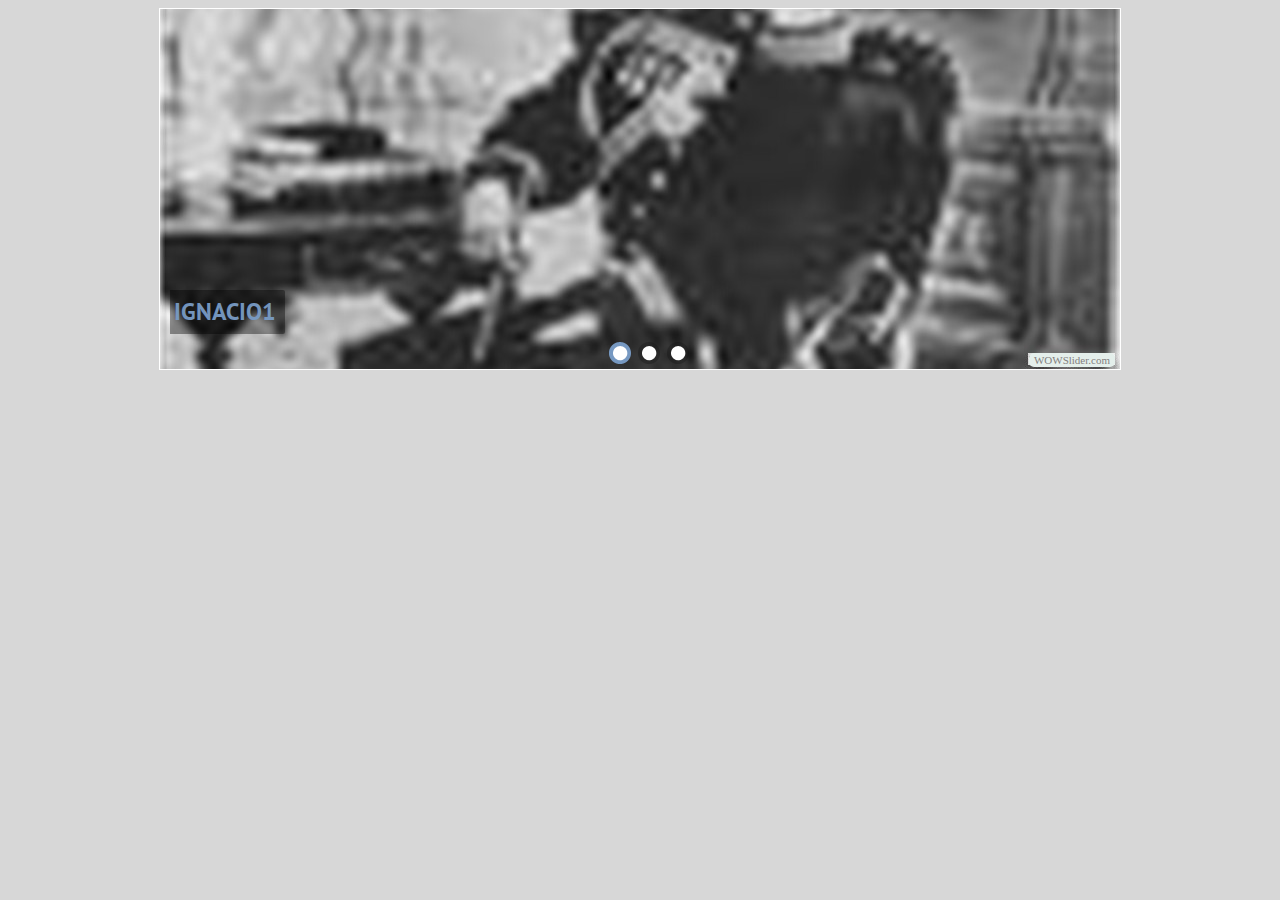
<file: visor/index.html>
<!DOCTYPE html PUBLIC "-//W3C//DTD XHTML 1.0 Strict//EN"
	"http://www.w3.org/TR/xhtml1/DTD/xhtml1-strict.dtd">
<html xmlns="http://www.w3.org/1999/xhtml">
<head>
	<title>WOWSlider generated by WOWSlider.com</title>
	<meta http-equiv="content-type" content="text/html; charset=utf-8" />
	<meta name="keywords" content="WOW Slider, Javascript Gallery, HTML5 Gallery" />
	<meta name="description" content="WOWSlider created with WOW Slider, a free wizard program that helps you easily generate beautiful web slideshow" />
	<!-- Start WOWSlider.com HEAD section -->
	<link rel="stylesheet" type="text/css" href="engine1/style.css" />
	<script type="text/javascript" src="engine1/jquery.js"></script>
	<!-- End WOWSlider.com HEAD section -->
</head>
<body style="background-color:#d7d7d7">
	<!-- Start WOWSlider.com BODY section -->
	<div id="wowslider-container1">
	<div class="ws_images"><ul>
<li><img src="data1/images/ignacio1.jpg" alt="ignacio1" title="ignacio1" id="wows1_0"/></li>
<li><img src="data1/images/venito.jpg" alt="venito" title="venito" id="wows1_1"/></li>
<li><img src="data1/images/veterano.jpg" alt="veterano" title="veterano" id="wows1_2"/></li>
</ul></div>
<div class="ws_bullets"><div>
<a href="#" title="ignacio1"><img src="data1/tooltips/ignacio1.jpg" alt="ignacio1"/>1</a>
<a href="#" title="venito"><img src="data1/tooltips/venito.jpg" alt="venito"/>2</a>
<a href="#" title="veterano"><img src="data1/tooltips/veterano.jpg" alt="veterano"/>3</a>
</div></div>
<span class="wsl"><a href="http://wowslider.com">Picture Slideshow</a> by WOWSlider.com v4.8</span>
	<div class="ws_shadow"></div>
	</div>
	<script type="text/javascript" src="engine1/wowslider.js"></script>
	<script type="text/javascript" src="engine1/script.js"></script>
	<!-- End WOWSlider.com BODY section -->
</body>
</html>
</file>
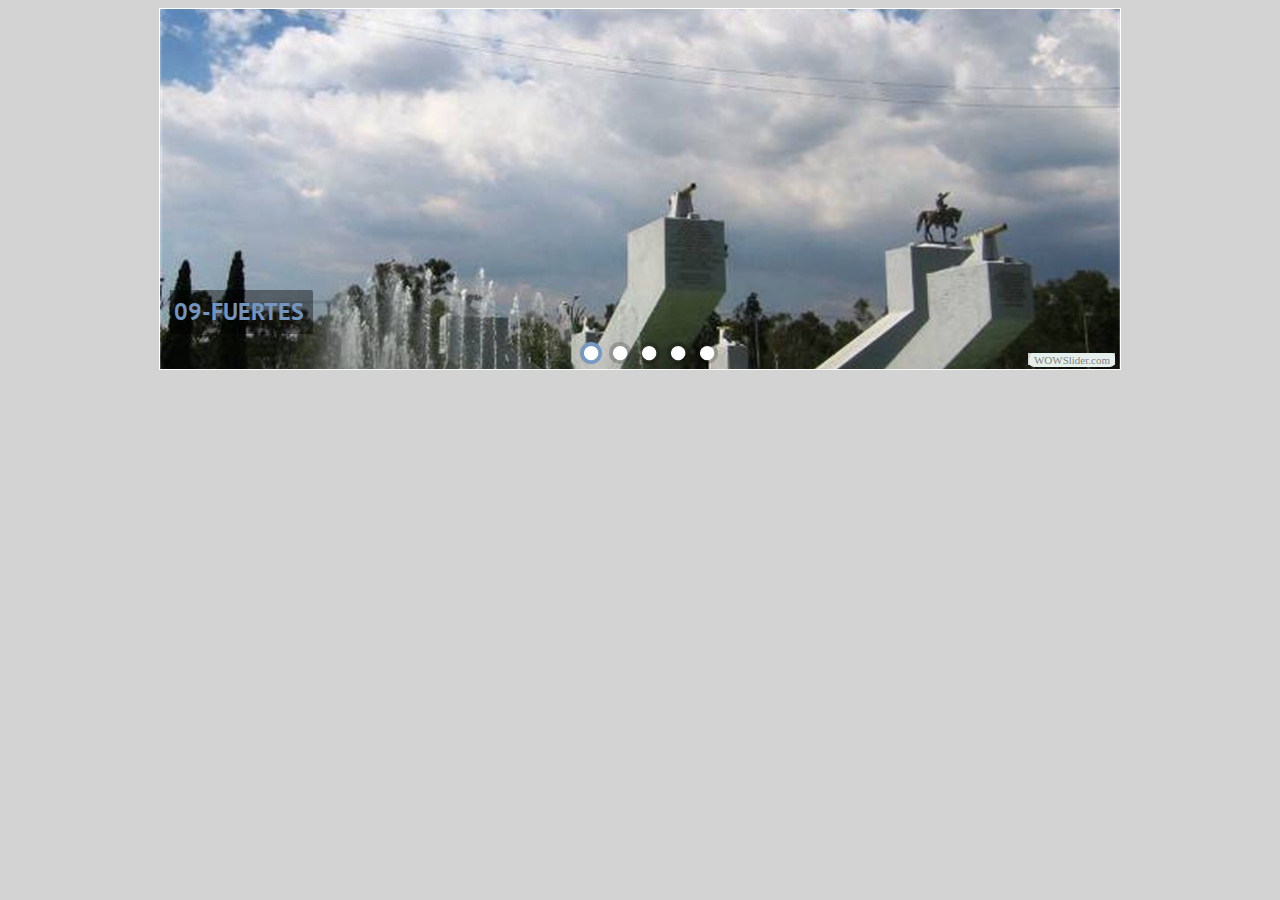
<file: visor/loreto.html>
<!DOCTYPE html PUBLIC "-//W3C//DTD XHTML 1.0 Strict//EN"
	"http://www.w3.org/TR/xhtml1/DTD/xhtml1-strict.dtd">
<html xmlns="http://www.w3.org/1999/xhtml">
<head>
	<title>WOWSlider generated by WOWSlider.com</title>
	<meta http-equiv="content-type" content="text/html; charset=utf-8" />
	<meta name="keywords" content="WOW Slider, Javascript Gallery, HTML5 Gallery" />
	<meta name="description" content="WOWSlider created with WOW Slider, a free wizard program that helps you easily generate beautiful web slideshow" />
	<!-- Start WOWSlider.com HEAD section -->
	<link rel="stylesheet" type="text/css" href="engine1/style.css" />
	<script type="text/javascript" src="engine1/jquery.js"></script>
	<!-- End WOWSlider.com HEAD section -->
</head>
<body style="background-color:#D3D3D3">
	<!-- Start WOWSlider.com BODY section -->
	<div id="wowslider-container1">
	<div class="ws_images"><ul>
<li><img src="data1/images/09fuertes.jpg" alt="09-fuertes" title="09-fuertes" id="wows1_0"/></li>
<li><img src="data1/images/entranceofloretofort.jpg" alt="Entrance-of-Loreto-Fort" title="Entrance-of-Loreto-Fort" id="wows1_1"/></li>
<li><img src="data1/images/fuertedeguadalupe500x375.jpg" alt="fuerte-de-Guadalupe-500x375" title="fuerte-de-Guadalupe-500x375" id="wows1_2"/></li>
<li><img src="data1/images/loreto_y_guadalupe.jpg" alt="loreto y guadalupe" title="loreto y guadalupe" id="wows1_3"/></li>
<li><img src="data1/images/loreto.jpg" alt="loreto" title="loreto" id="wows1_4"/></li>
</ul></div>
<div class="ws_bullets"><div>
<a href="#" title="09-fuertes"><img src="data1/tooltips/09fuertes.jpg" alt="09-fuertes"/>1</a>
<a href="#" title="Entrance-of-Loreto-Fort"><img src="data1/tooltips/entranceofloretofort.jpg" alt="Entrance-of-Loreto-Fort"/>2</a>
<a href="#" title="fuerte-de-Guadalupe-500x375"><img src="data1/tooltips/fuertedeguadalupe500x375.jpg" alt="fuerte-de-Guadalupe-500x375"/>3</a>
<a href="#" title="loreto y guadalupe"><img src="data1/tooltips/loreto_y_guadalupe.jpg" alt="loreto y guadalupe"/>4</a>
<a href="#" title="loreto"><img src="data1/tooltips/loreto.jpg" alt="loreto"/>5</a>
</div></div>
<span class="wsl"><a href="http://wowslider.com">Picture Slideshow</a> by WOWSlider.com v4.8</span>
	<div class="ws_shadow"></div>
	</div>
	<script type="text/javascript" src="engine1/wowslider.js"></script>
	<script type="text/javascript" src="engine1/script.js"></script>
	<!-- End WOWSlider.com BODY section -->
</body>
</html>
</file>
<file: visor/engine1/style.css>
/*
 *	generated by WOW Slider 4.8
 *	template Luxury
 */
@import url(http://fonts.googleapis.com/css?family=PT+Sans&subset=latin,latin-ext);
#wowslider-container1 { 
	zoom: 1; 
	position: relative; 
	max-width:960px;
	margin:0px auto 0px;
	z-index:90;
	border:1px solid #FFFFFF;
	text-align:left; /* reset align=center */
}
* html #wowslider-container1{ width:960px }
#wowslider-container1 .ws_images ul{
	position:relative;
	width: 10000%; 
	height:auto;
	left:0;
	list-style:none;
	margin:0;
	padding:0;
	border-spacing:0;
	overflow: visible;
	/*table-layout:fixed;*/
}
#wowslider-container1 .ws_images ul li{
	width:1%;
	line-height:0; /*opera*/
	float:left;
	font-size:0;
	padding:0 0 0 0 !important;
	margin:0 0 0 0 !important;
}

#wowslider-container1 .ws_images{
	position: relative;
	left:0;
	top:0;
	width:100%;
	height:100%;
	overflow:hidden;
}
#wowslider-container1 .ws_images a{
	width:100%;
	display:block;
	color:transparent;
}
#wowslider-container1 img{
	max-width: none !important;
}
#wowslider-container1 .ws_images img{
	width:100%;
	border:none 0;
	max-width: none;
	padding:0;
}
#wowslider-container1 a{ 
	text-decoration: none; 
	outline: none; 
	border: none; 
}

#wowslider-container1  .ws_bullets { 
	font-size: 0px; 
	float: left;
	position:absolute;
	z-index:70;
}
#wowslider-container1  .ws_bullets div{
	position:relative;
	float:left;
}
#wowslider-container1  .wsl{
	display:none;
}
#wowslider-container1 sound, 
#wowslider-container1 object{
	position:absolute;
}


#wowslider-container1  .ws_bullets { 
	padding: 5px; 
}
#wowslider-container1 .ws_bullets a { 
	width:22px;
	height:22px;
	background: url(./bullet.png) left top;
	float: left; 
	text-indent: -4000px; 
	position:relative;
	margin-left:7px;
	color:transparent;
}
#wowslider-container1 .ws_bullets a:hover{
	background-position: 0 50%;	
}
#wowslider-container1 .ws_bullets a.ws_selbull{ 
	background-position: 0 100%;
}	
#wowslider-container1 a.ws_next, #wowslider-container1 a.ws_prev {
	position:absolute;
	display:none;
	top:50%;
	margin-top:-35px;
	z-index:60;
	height: 71px;
	width: 71px;
	background-image: url(./arrows.png);
}
#wowslider-container1 a.ws_next{
	background-position: 100% 0;
	right:10px;
}
#wowslider-container1 a.ws_prev {
	left:10px;
	background-position: 0 0; 
}
#wowslider-container1 a.ws_next:hover{
	background-position: 100% 100%;
}
#wowslider-container1 a.ws_prev:hover {
	background-position: 0 100%; 
}
* html #wowslider-container1 a.ws_next,* html #wowslider-container1 a.ws_prev{display:block}
#wowslider-container1:hover a.ws_next, #wowslider-container1:hover a.ws_prev {display:block}

/*playpause*/
#wowslider-container1 .ws_playpause {
	display:none;
    width: 71px;
    height: 71px;
    position: absolute;
    top: 50%;
    left: 50%;
    margin-left: -35px;
    margin-top: -35px;
    z-index: 59;
}

#wowslider-container1:hover .ws_playpause {
	display:block;
}

#wowslider-container1 .ws_pause {
    background-image: url(./pause.png);
}

#wowslider-container1 .ws_play {
    background-image: url(./play.png);
}

#wowslider-container1 .ws_pause:hover, #wowslider-container1 .ws_play:hover {
    background-position: 100% 100% !important;
}/* bottom center */
#wowslider-container1  .ws_bullets {
    bottom: 0px;
	left:50%;
}
#wowslider-container1  .ws_bullets div{
	left:-50%;
}
#wowslider-container1 .ws-title{
	position:absolute;
	display:block;
	bottom: 35px;
	left: 10px;
	margin-right:10px;
	padding:9px;
	background-color:rgba(0, 0, 0, 0.4);
	color:#7698c1;
	z-index: 50;
	font-family:'PT Sans', Arial, Helvetica, sans-serif;
	font-size: 24px;	
	line-height: 26px;	
	font-weight: bold;
	text-transform:uppercase;
	border-radius:2px;
	-moz-border-radius:2px;
	-webkit-border-radius:2px;
}
#wowslider-container1 .ws-title div{
	margin-top: 6px;
	font-size: 16px;
	line-height: 18px;
	font-weight: normal;
	text-transform:none;
	color: #FFFFFF;
}

#wowslider-container1 .ws_images ul{
	animation: wsBasic 20s infinite;
	-moz-animation: wsBasic 20s infinite;
	-webkit-animation: wsBasic 20s infinite;
}
@keyframes wsBasic{0%{left:-0%} 10%{left:-0%} 20%{left:-100%} 30%{left:-100%} 40%{left:-200%} 50%{left:-200%} 60%{left:-300%} 70%{left:-300%} 80%{left:-400%} 90%{left:-400%} }
@-moz-keyframes wsBasic{0%{left:-0%} 10%{left:-0%} 20%{left:-100%} 30%{left:-100%} 40%{left:-200%} 50%{left:-200%} 60%{left:-300%} 70%{left:-300%} 80%{left:-400%} 90%{left:-400%} }
@-webkit-keyframes wsBasic{0%{left:-0%} 10%{left:-0%} 20%{left:-100%} 30%{left:-100%} 40%{left:-200%} 50%{left:-200%} 60%{left:-300%} 70%{left:-300%} 80%{left:-400%} 90%{left:-400%} }

#wowslider-container1 .ws_bullets  a img{
	text-indent:0;
	display:block;
	bottom:20px;
	left:-64px;
	visibility:hidden;
	position:absolute;
    border: 4px solid rgba(0, 0, 0, 0.2);
	border-radius:2px;
	-moz-border-radius:2px;
	-webkit-border-radius:2px;
	max-width:none;
}
#wowslider-container1 .ws_bullets a:hover img{
	visibility:visible;
}

#wowslider-container1 .ws_bulframe div div{
	height:48px;
	overflow:visible;
	position:relative;
}
#wowslider-container1 .ws_bulframe div {
	left:0;
	overflow:hidden;
	position:relative;
	width:128px;
	background-color:rgba(0, 0, 0, 0.2);
}
#wowslider-container1  .ws_bullets .ws_bulframe{
	display:none;
	bottom:27px;
	overflow:visible;
	position:absolute;
	cursor:pointer;
    border: 4px solid rgba(0, 0, 0, 0.2);
	border-radius:2px;
	-moz-border-radius:2px;
	-webkit-border-radius:2px;
}
#wowslider-container1 .ws_bulframe span{
	display:block;
	position:absolute;
	bottom:-10px;
	margin-left:-1px;
	left:64px;
	background:url(./triangle.png);
	width:15px;
	height:6px;
}
</file>
